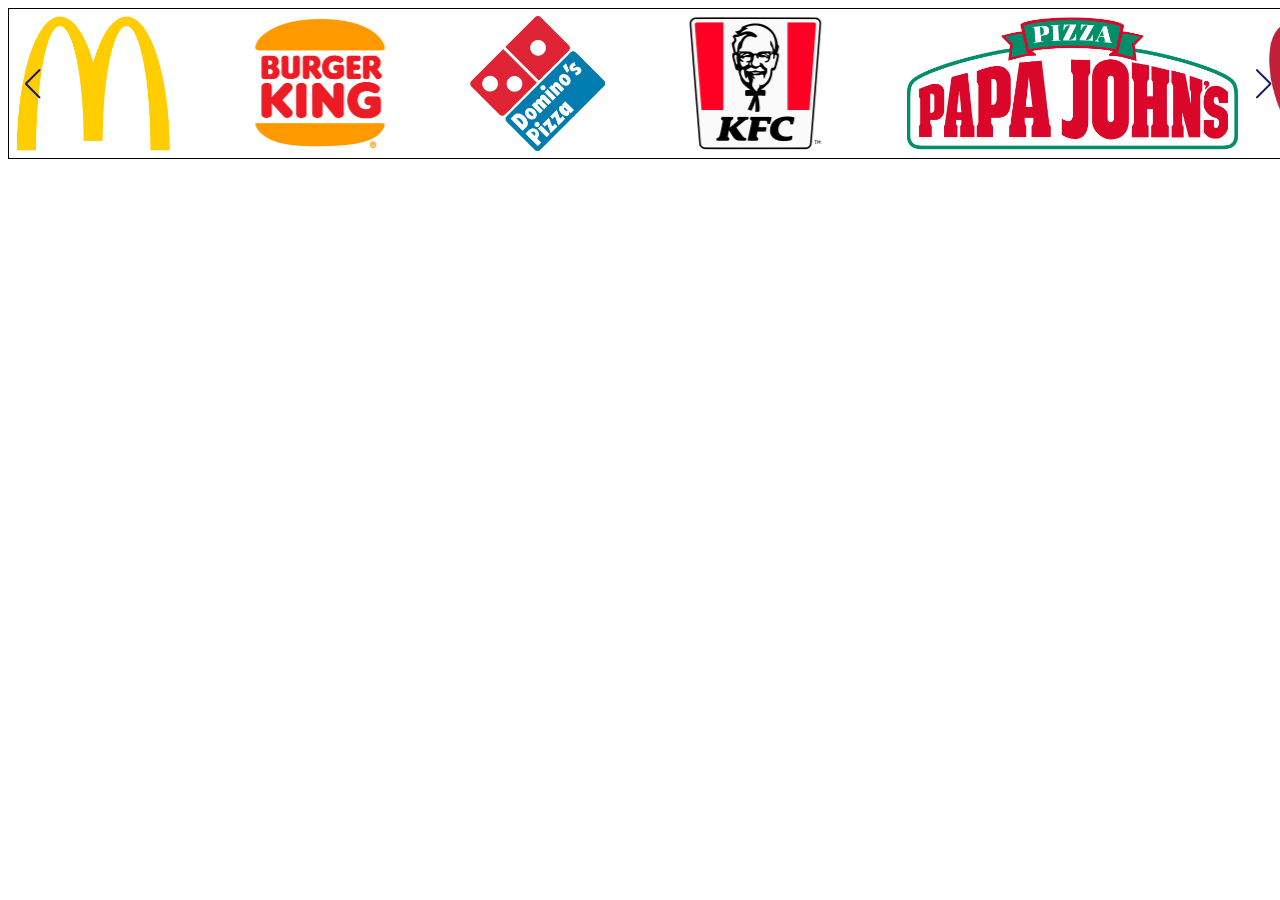
<file: 1Task/index.html>
<!DOCTYPE html>
<html lang="en">
<head>
    <meta charset="UTF-8">
    <title>Menu slider</title>
    <!--подгрузка библии-->
  <link
        rel="stylesheet"
        href="https://cdn.jsdelivr.net/npm/swiper@8/swiper-bundle.min.css"/>
  <link rel="stylesheet" href="menu-slider-style.css">
</head>
<body>
<div class="test">
    <div class="swiper">
        <div class="swiper-wrapper">
            <div class="swiper-slide">
                <img src="images/Mac.png" alt="macdonald`s">
            </div>
            <div class="swiper-slide">
                <img src="images/Burger-King.png" alt="Burger-King">
            </div>
            <div class="swiper-slide">
                <img src="images/Dominos_pizza.png" alt="Dominos_pizza">
            </div>
            <div class="swiper-slide">
                <img src="images/Kfc.png" alt="Kfc">
            </div>
            <div class="swiper-slide">
                <img src="images/Papa_John's_Pizza.png" alt="Papa John`s pizza">
            </div>
            <div class="swiper-slide">
                <img src="images/logo-fork-spoon.png" alt="spoon-fork-food">
            </div>
            <div class="swiper-slide">
                <img src="images/subway.png" alt="subway">
            </div>
            <div class="swiper-slide">
                <img src="images/Dodo_Logo.png" alt="Dodo Logo`s">
            </div>
        </div>
    <div class="swiper-button-prev"></div>
    <div class="swiper-button-next"></div>

    </div>
</div>
</body>

<!--подгрузка библии-->
<script src="https://cdn.jsdelivr.net/npm/swiper@8/swiper-bundle.min.js"></script>
<script src="menu-slider.js"></script>
</html>
</file>
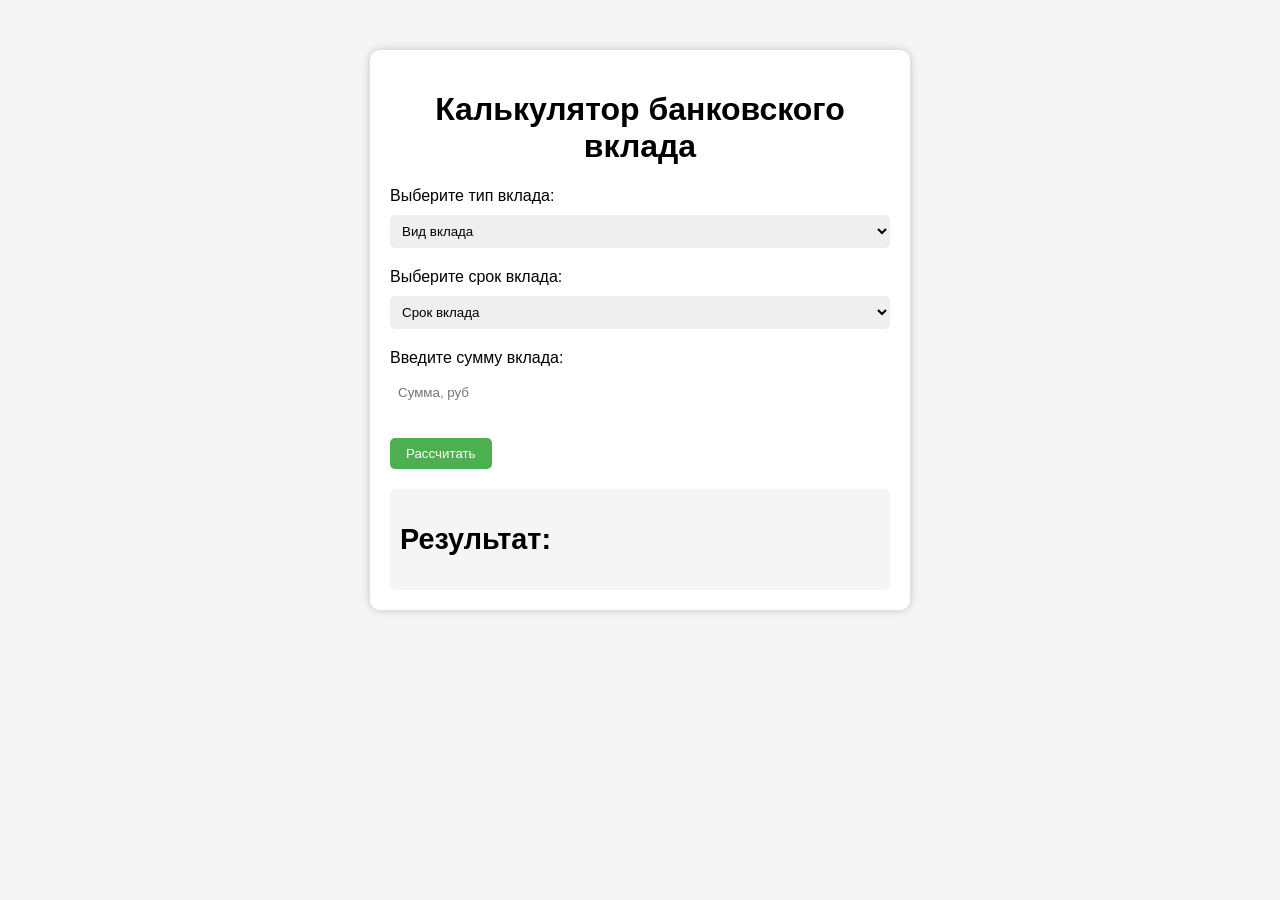
<file: 2Task/main.html>
<!DOCTYPE html>
<html lang="RU">
<head>
	<meta charset="utf-8">
	<title>Калькулятор банковского вклада</title>
	<link rel="stylesheet" href="style.css">
</head>
<body>
	<div class="container">
		<h1>Калькулятор банковского вклада</h1>
		<form>
			<label for="depositType">Выберите тип вклада:</label>
			<select id="depositType">
				<option value="none" selected disabled hidden>Вид вклада</option>
				<option value="Пополняемый">Пополняемый</option>
				<option value="Срочный">Срочный</option>
			</select>

			<label for="depositTerm">Выберите срок вклада:</label>
			<select id="depositTerm">
				<option value="none" selected disabled hidden>Срок вклада</option>
			</select>

			<label for="depositAmount">Введите сумму вклада:</label>
			<input type="text" id="depositAmount" placeholder="Сумма, руб" />

			<input type="button" class="btn" value="Рассчитать" onclick="calculate()" />
		</form>

		<div class="output">
			<h2>Результат:</h2>
			<p id="result"></p>
		</div>
	</div>
	<script src="script.js"></script>
</body>
</html>
</file>
<file: 1Task/menu-slider-style.css>
img {
    max-width: 100%;
    height: 100%;
    max-height: 100%;
    display: block;
}

.test{
    max-height: 100%;
    min-height: 10%;
    height: 30vh;
}

.swiper-wrapper{
    position: relative;
    height: 100%;
}

.swiper {
    width: 100%;
    height: 50%;
    padding: 7px;
    border: 1px solid #000000;
}

.swiper-slide{
    text-align: center;
    width: auto;
}

.swiper-button-prev:after, .swiper-button-next:after{
    color: midnightblue;
    font-size: 30px;
}
</file>
<file: 2Task/style.css>
body {
	font-family: Arial, sans-serif;
	background-color: #f5f5f5;
}

.container {
	max-width: 500px;
	margin: 0 auto;
	background-color: #fff;
	padding: 20px;
	box-shadow: 0 0 10px rgba(0,0,0,0.2);
	border-radius: 10px;
	margin-top: 50px;
}

h1 {
	text-align: center;
}

label {
	display: block;
	margin-bottom: 10px;
}

input[type="text"], select {
	padding: 8px;
	border-radius: 5px;
	border: none;
	width: 100%;
	margin-bottom: 20px;
}

.btn {
	background-color: #4CAF50;
	color: #fff;
	padding: 8px 16px;
	border: none;
	border-radius: 5px;
	cursor: pointer;
	margin-top: 10px;
}

.btn:hover {
	background-color: #3e8e41;
}

.output {
	background-color: #f5f5f5;
	padding: 10px;
	border-radius: 5px;
	margin-top: 20px;
	font-size: 1.2rem;
}
@media only screen and (max-width: 600px) {
	.container {
		padding: 10px;
	}

	h1 {
		font-size: 24px;
	}

	.input-group label {
		font-size: 16px;
	}

	.input-group select,
	.input-group input[type="number"] {
		font-size: 14px;
	}

	.calculate-btn {
		font-size: 16px;
		padding: 8px 16px;
	}

	.result {
		font-size: 16px;
	}
}
</file>
